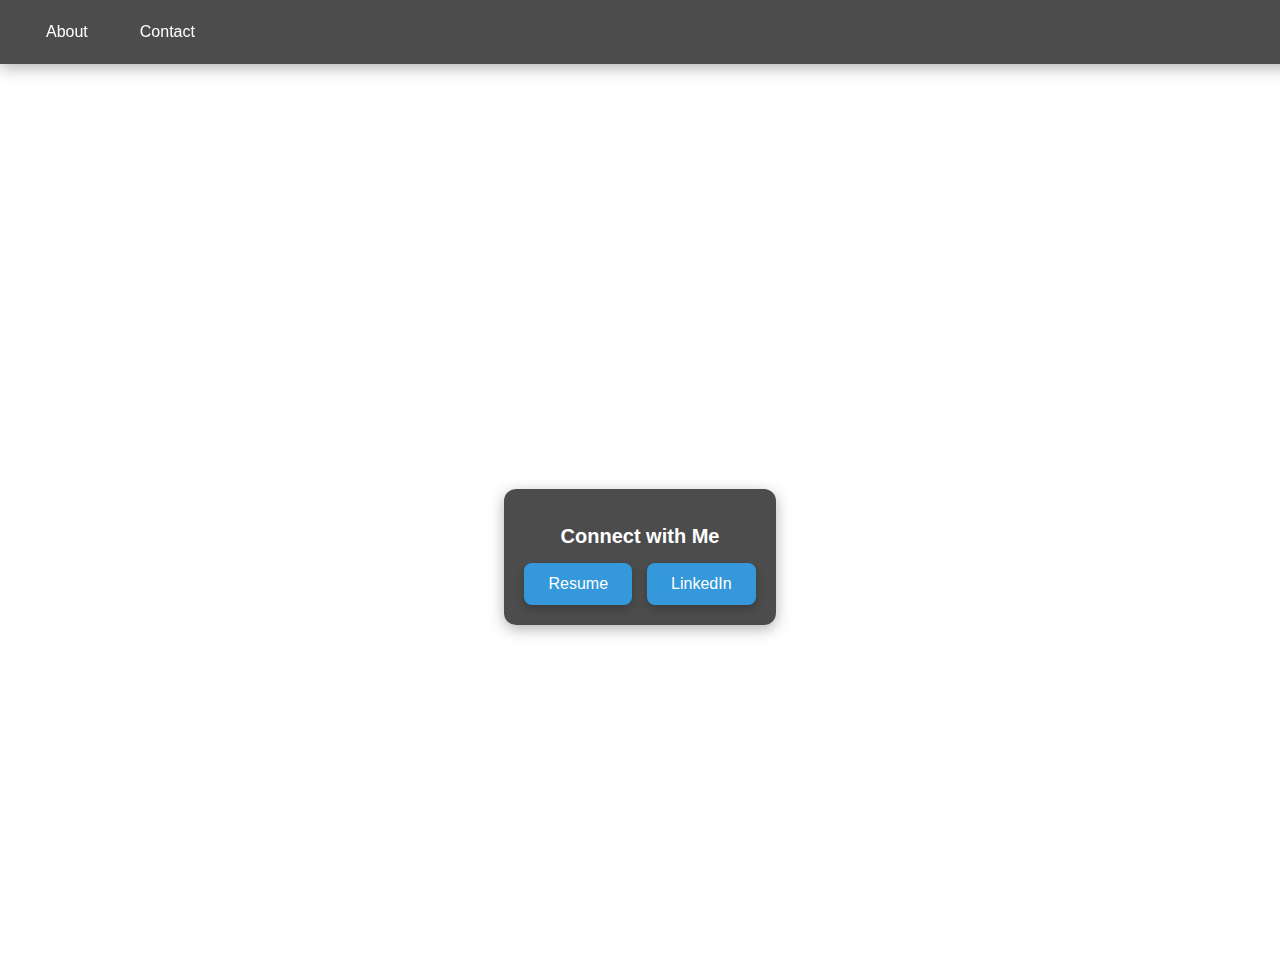
<file: index.html>
<!DOCTYPE html>
<html>
<head>
    <link rel="stylesheet" href="style.css">
</head>

<body>
    <header class="navbar">
        <nav class="nav-links">
            <a href="about.html" class="nav-link">About</a>
            <a href="contact.html" class="nav-link">Contact</a>
        </nav>
    </header>

    <div class="main-content">
        <div class="image-container">
            <div class="intro-text">
                <h1>Hello, I'm Luke Vongphakdy</h1>
                <p>Business Technology Management at Toronto Metropolitan University</p>
            </div>
            <div class="box">
                <h2 class="box-title">Connect with Me</h2>
                <div class="button-container">
                    <a href="Luke Vongphakdy Resume 2024.pdf"  class="box-button">Resume</a>
                    <a href="https://www.linkedin.com/in/luke-vongphakdy-b54b24263/?originalSubdomain=ca" class="box-button">LinkedIn</a> 
                </div>
            </div>
        </div>
    </div>
</body>
</html>
</file>
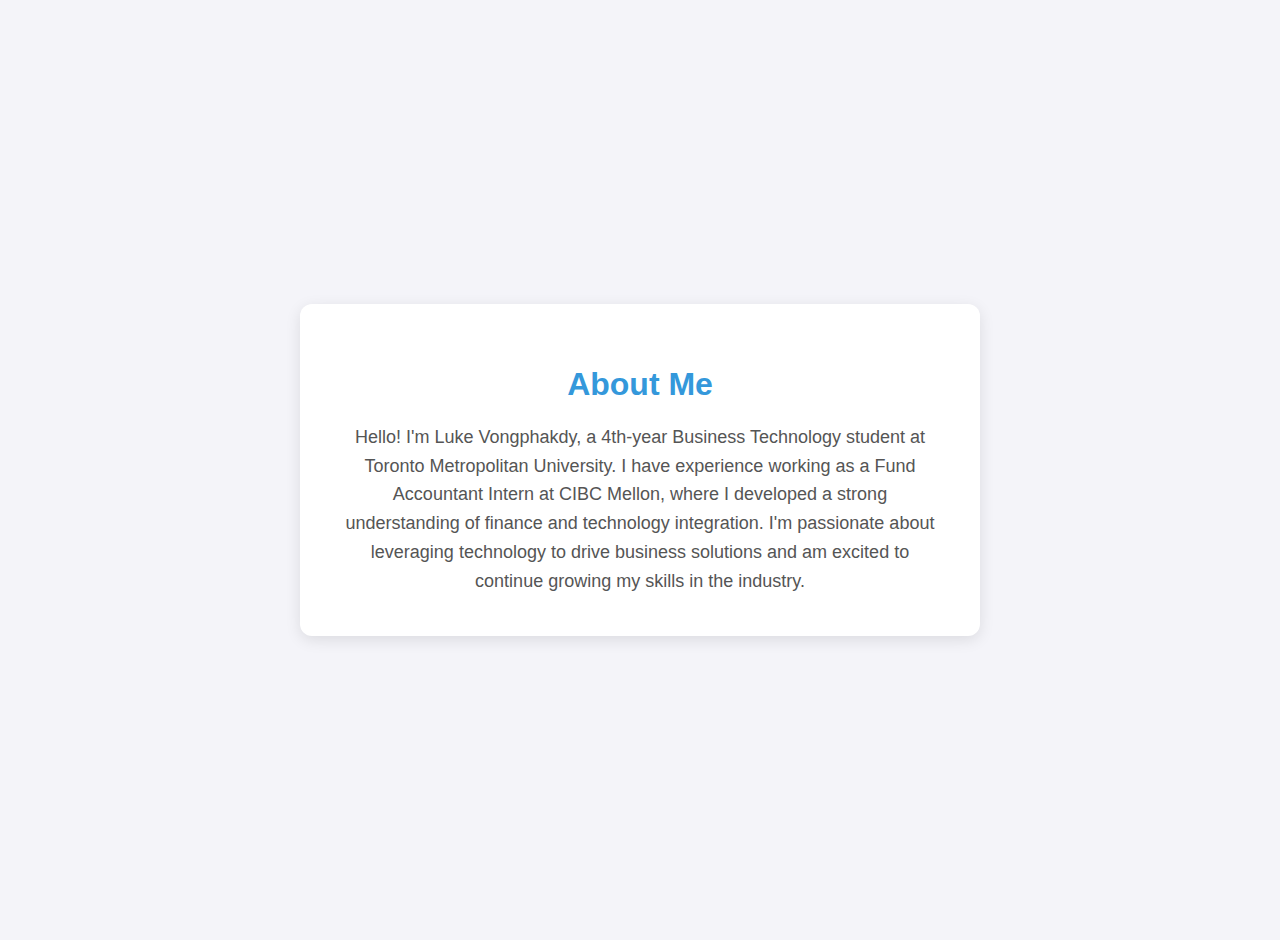
<file: about.html>
<!DOCTYPE html>
<html>
<head>
    <link rel="stylesheet" href="about-style.css">
</head>

<body>
    <div class="about-container">
        <h1 class="about-title">About Me</h1>
        <div class="about-content">
            <p class="about-text">Hello! I'm Luke Vongphakdy, a 4th-year Business Technology student at Toronto Metropolitan University. I have experience working as a Fund Accountant Intern at CIBC Mellon, where I developed a strong understanding of finance and technology integration. I'm passionate about leveraging technology to drive business solutions and am excited to continue growing my skills in the industry.</p>
        </div>
    </div>
</body>
</html>
</file>
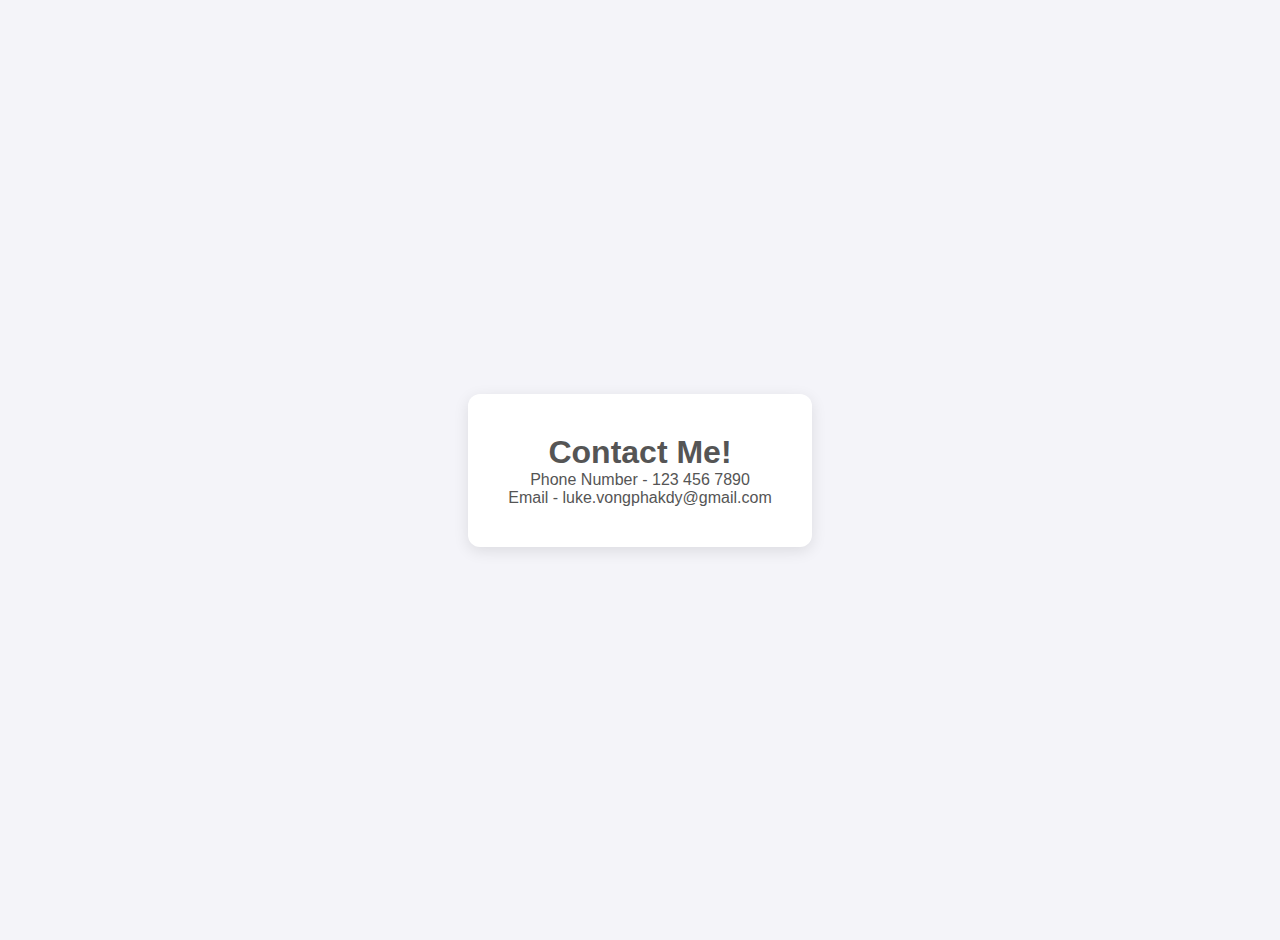
<file: contact.html>
<!DOCTYPE html>
<html>
<head>
    <link rel="stylesheet" href="contact-style.css">
</head>

<body>
    <div class="contact-container">
        <h1 class="contact-text">Contact Me!</h1>
        <div class="contact-text">
            <p class="contact-text">Phone Number - 123 456 7890</p>
            <p class ="contact-text">Email - luke.vongphakdy@gmail.com
        </div>
    </div>
</body>
</html>
</file>
<file: style.css>
body {
  font-family: 'Montserrat', sans-serif;
  margin: 0;
  padding: 0;
  height: 100vh;
  background-image: url('https://cdn.wallpapersafari.com/72/67/pxt70G.jpg');
  background-size: cover;
  background-repeat: no-repeat;
  background-position: center;
  color: #ffffff;
}

.navbar {
  display: flex;
  justify-content: space-between;
  align-items: center;
  background-color: rgba(0, 0, 0, 0.7);
  padding: 15px 30px;
  box-shadow: 0 4px 15px rgba(0, 0, 0, 0.3);
  position: fixed;
  width: 100%;
  top: 0;
  z-index: 1000;
}

.navbar-brand {
  font-size: 24px;
  color: #ffffff;
  text-shadow: 2px 2px 4px rgba(0, 0, 0, 0.5);
  font-weight: bold;
  text-decoration: none;
}

.nav-links {
  display: flex;
  gap: 20px;
}

.nav-link {
  color: #ffffff;
  font-size: 16px;
  text-decoration: none;
  padding: 8px 16px;
  border-radius: 4px;
  transition: background-color 0.3s, color 0.3s;
}

.nav-link:hover {
  background-color: #3498db;
  color: #ffffff;
}

.main-content {
  margin-top: 80px;
  display: flex;
  justify-content: center;
  align-items: center;
  height: calc(100vh - 80px);
}

.image-container {
  text-align: center;
}

.profile-image {
  max-width: 100%;
  height: auto;
  border-radius: 12px;
  box-shadow: 0 4px 15px rgba(0, 0, 0, 0.3);
  margin-bottom: 20px;
}

.box {
  background: rgba(0, 0, 0, 0.7); 
  padding: 20px;
  border-radius: 12px;
  box-shadow: 0 4px 15px rgba(0, 0, 0, 0.3);
  margin-top: 20px;
  display: inline-block;
}

.box-title {
  font-size: 20px;
  color: #ffffff;
  margin-bottom: 15px;
}

.button-container {
  display: flex;
  gap: 15px;
  justify-content: center;
}

.box-button {
  padding: 12px 24px;
  font-size: 16px;
  color: #ffffff;
  background-color: #3498db;
  text-decoration: none;
  border-radius: 8px;
  transition: background-color 0.3s, transform 0.2s;
  box-shadow: 0 4px 8px rgba(0, 0, 0, 0.2);
  display: inline-block;
}

.box-button:hover {
  background-color: #3498db;
  transform: translateY(-2px);
}

.box-button:focus {
  outline: none;
}
</file>
<file: about-style.css>
body {
    font-family: 'Montserrat', sans-serif;
    background-color: #f4f4f9;
    background-image: url('https://th.bing.com/th/id/R.39b75ba75b31432f1c74509f3e4c6ecd?rik=QcOZHNmpmdbnzA&riu=http%3a%2f%2fwww.ryerson.ca%2fcontent%2fdam%2finternational%2fadmissions%2fIEO-IntLand-2220x1100-header.jpg&ehk=NgFkBjGd1uHB%2fvSVguMuRxxHHkYslkFprbNl8yd9pss%3d&risl=&pid=ImgRaw&r=0');
    color: #2c3e50;
    display: flex;
    justify-content: center;
    align-items: center;
    height: 100vh;
    margin: 0;
    padding: 20px;
  }
  
  .about-container {
    background: #ffffff;
    border-radius: 12px;
    box-shadow: 0 4px 15px rgba(0, 0, 0, 0.1);
    padding: 40px;
    max-width: 600px;
    text-align: center;
  }
  
  .about-title {
    font-size: 32px;
    color: #3498db;
    margin-bottom: 20px;
  }
  
  .about-content {
    font-size: 18px;
    line-height: 1.6;
    color: #555;
  }
  
  .about-text {
    margin: 0;
  }
</file>
<file: contact-style.css>
body {
    font-family: 'Montserrat', sans-serif;
    background-color: #f4f4f9;
    background-image: url('https://media.istockphoto.com/photos/contact-us-email-phone-message-contact-communication-web-landing-page-picture-id884374384?k=6&m=884374384&s=170667a&w=0&h=K9FVxAdIzdO2vxexan_Mmu5Tcz_5k-dRmvhRsPiCwBQ=');
    color: #2c3e50;
    display: flex;
    justify-content: center;
    align-items: center;
    height: 100vh;
    margin: 0;
    padding: 20px;
  }
  
  .contact-container {
    background: #ffffff;
    border-radius: 12px;
    box-shadow: 0 4px 15px rgba(0, 0, 0, 0.1);
    padding: 40px;
    max-width: 600px;
    text-align: center;
  }
  
  .contact-title {
    font-size: 32px;
    color: #3498db;
    margin-bottom: 20px;
  }
  
  .contact-content {
    font-size: 18px;
    line-height: 1.6;
    color: #555;
  }
  
  .contact-text {
    margin: 0;
    color: #555;
  }
</file>
